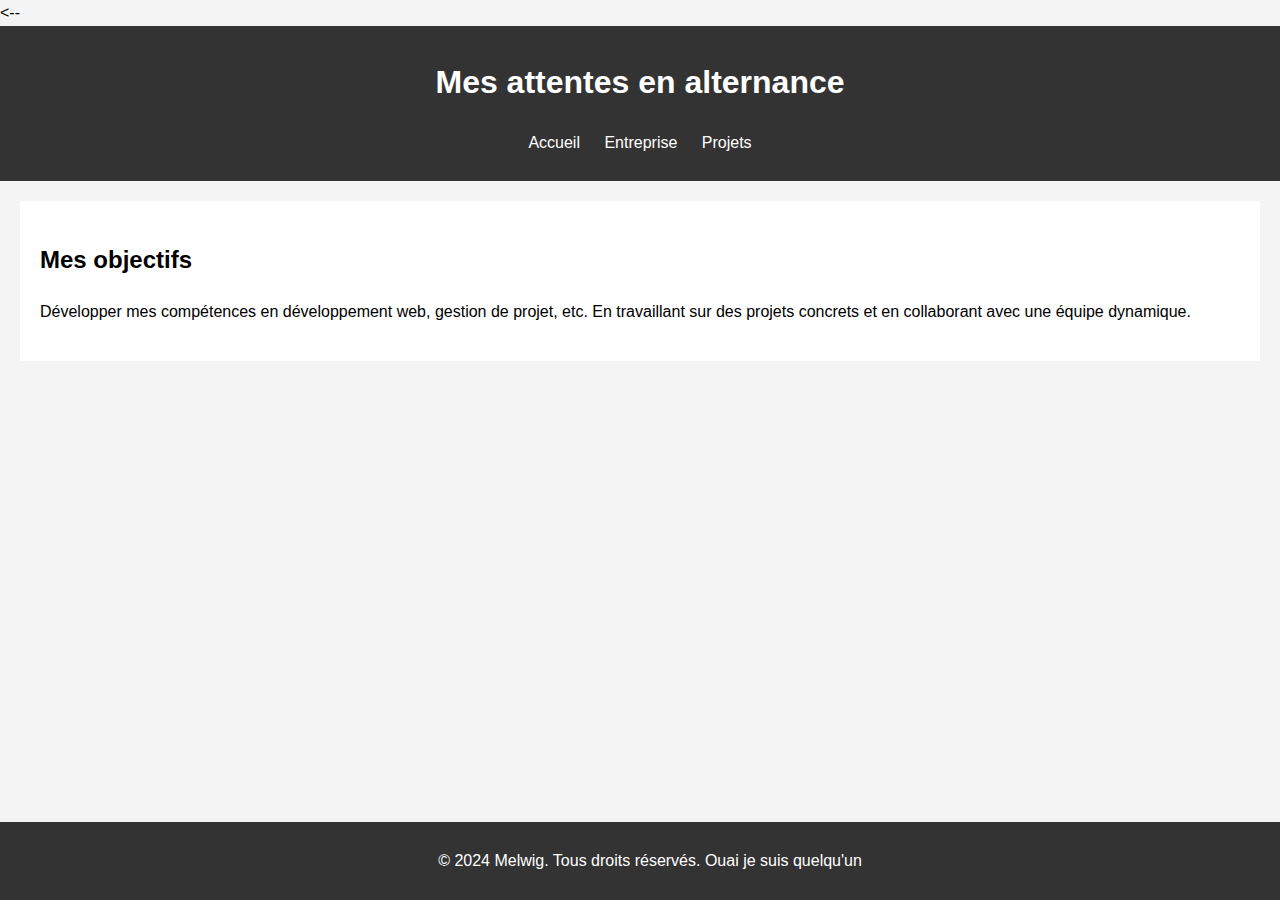
<file: B1_RESEAU/entreprise.html>
<--
<!DOCTYPE html>
<html lang="fr">
<head>
    <meta charset="UTF-8">
    <meta name="viewport" content="width=device-width, initial-scale=1.0">
    <title>Attentes en alternance</title>
    <link rel="stylesheet" href="style.css">
</head>
<body>
    <header>
        <h1>Mes attentes en alternance</h1>
        <nav>
            <ul>
                <li><a href="index.html">Accueil</a></li>
                <li><a href="entreprise.html">Entreprise</a></li>
                <li><a href="projet.html">Projets</a></li>
            </ul>
        </nav>
    </header>

    <section>
        <h2>Mes objectifs</h2>
        <p>Développer mes compétences en développement web, gestion de projet, etc. En travaillant sur des projets concrets et en collaborant avec une équipe dynamique.</p>
    </section>

    <footer>
        <p>&copy; 2024 Melwig. Tous droits réservés. Ouai je suis quelqu'un</p>
    </footer>
</body>
</html>
</file>
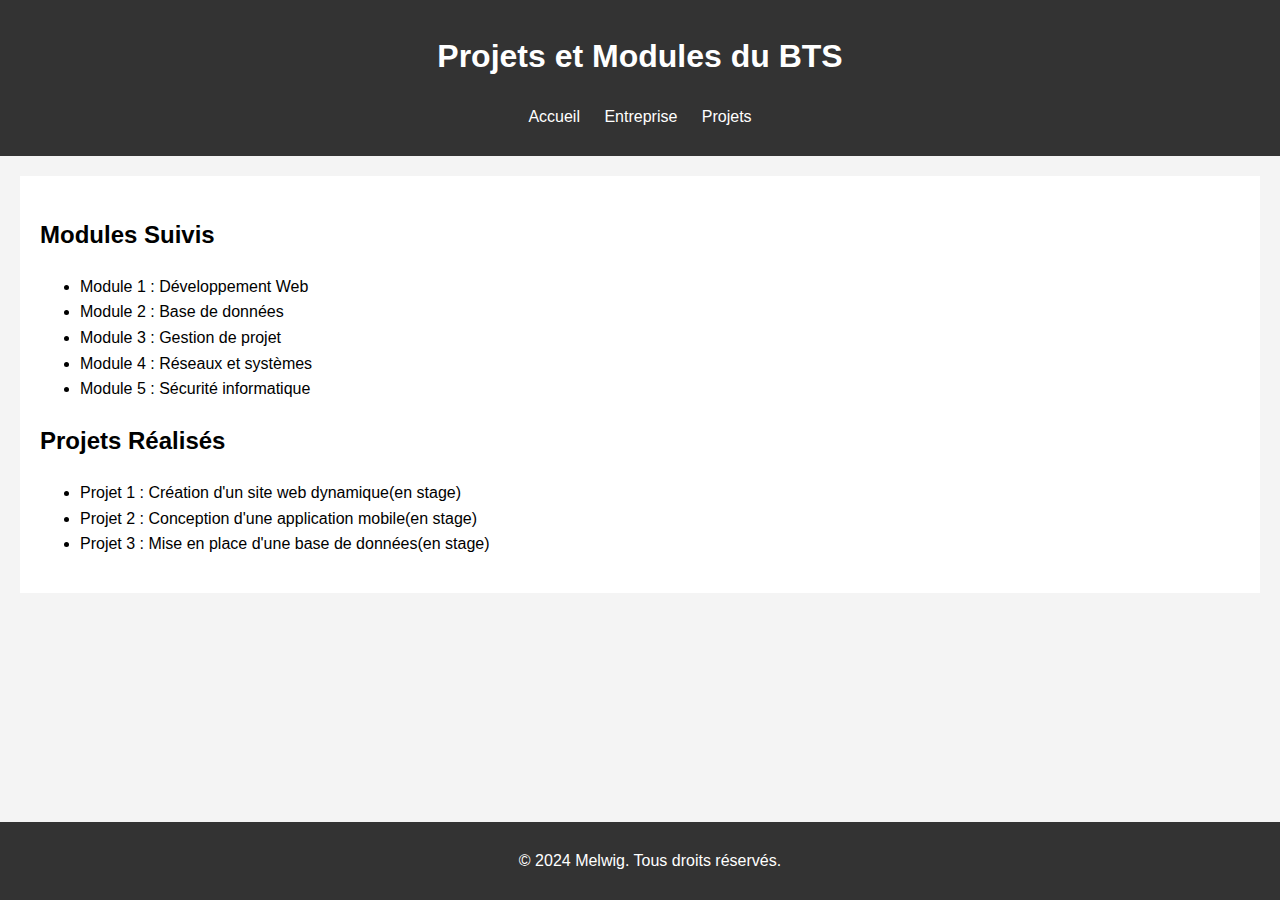
<file: B1_RESEAU/projet.html>
<!--Melwig Victor 16/09/2024-->
<!DOCTYPE html>
<html lang="fr">
<head>
    <meta charset="UTF-8">
    <meta name="viewport" content="width=device-width, initial-scale=1.0">
    <title>Projets et Modules</title>
    <link rel="stylesheet" href="style.css">
</head>
<body>
    <header>
        <h1>Projets et Modules du BTS</h1>
        <nav>
            <ul>
                <li><a href="index.html">Accueil</a></li>
                <li><a href="entreprise.html">Entreprise</a></li>
                <li><a href="projet.html">Projets</a></li>
            </ul>
        </nav>
    </header>

    <section>
        <h2>Modules Suivis</h2>
        <ul>
            <li>Module 1 : Développement Web</li>
            <li>Module 2 : Base de données</li>
            <li>Module 3 : Gestion de projet</li>
            <li>Module 4 : Réseaux et systèmes</li>
            <li>Module 5 : Sécurité informatique</li>
        </ul>

        <h2>Projets Réalisés</h2>
        <ul>
            <li>Projet 1 : Création d'un site web dynamique(en stage)</li>
            <li>Projet 2 : Conception d'une application mobile(en stage)</li>
            <li>Projet 3 : Mise en place d'une base de données(en stage)</li>
        </ul>
    </section>

    <footer>
        <p>&copy; 2024 Melwig. Tous droits réservés.</p>
    </footer>
</body>
</html>
</file>
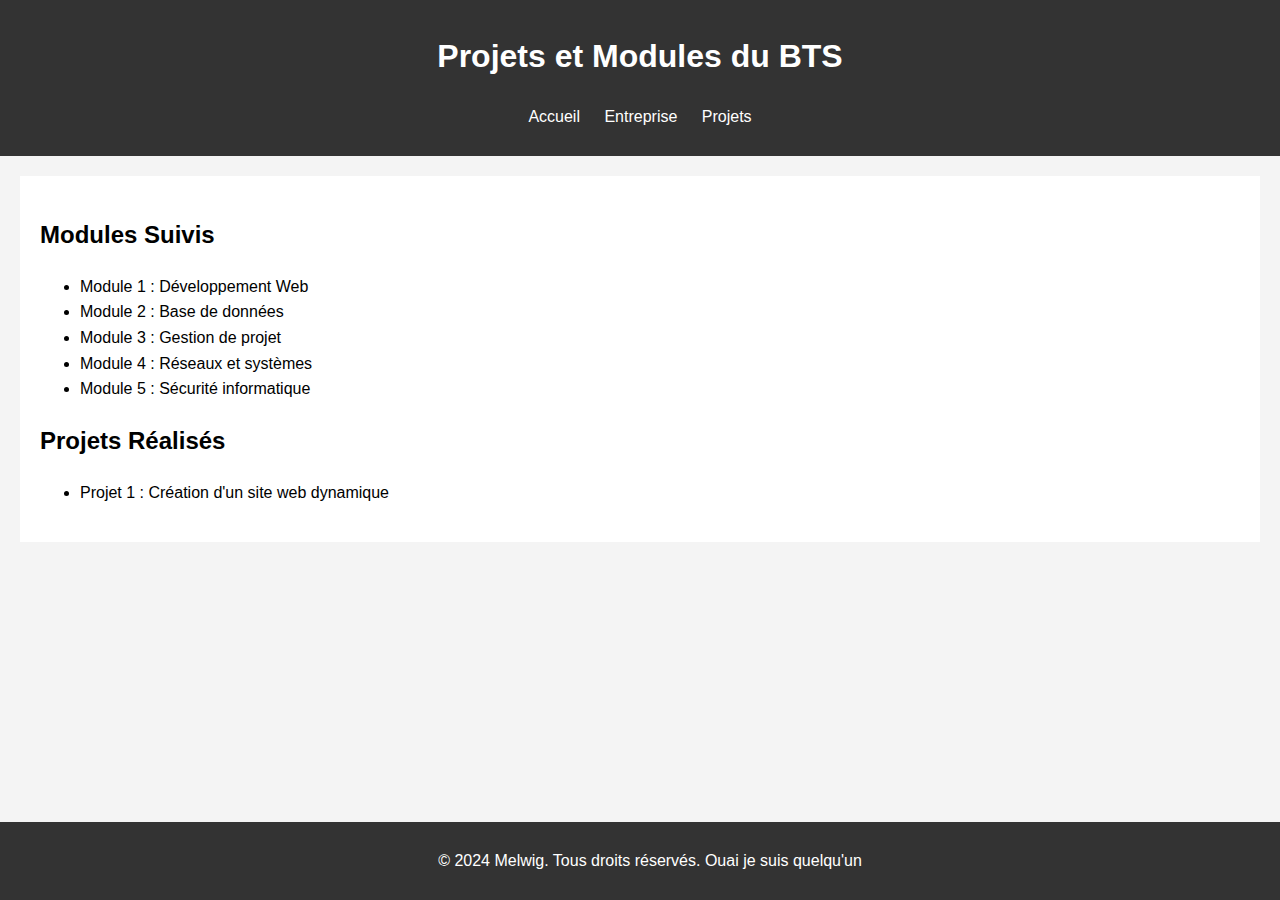
<file: B1_RESEAU/projets.html>
<!--Melwig Victor 16/09/2024-->
<!DOCTYPE html>
<html lang="fr">
<head>
    <meta charset="UTF-8">
    <meta name="viewport" content="width=device-width, initial-scale=1.0">
    <title>Projets et Modules</title>
    <link rel="stylesheet" href="style.css">
</head>
<body>
    <header>
        <h1>Projets et Modules du BTS</h1>
        <nav>
            <ul>
                <li><a href="index.html">Accueil</a></li>
                <li><a href="entreprise.html">Entreprise</a></li>
                <li><a href="projet.html">Projets</a></li>
            </ul>
        </nav>
    </header>

    <section>
        <h2>Modules Suivis</h2>
        <ul>
            <li>Module 1 : Développement Web</li>
            <li>Module 2 : Base de données</li>
            <li>Module 3 : Gestion de projet</li>
            <li>Module 4 : Réseaux et systèmes</li>
            <li>Module 5 : Sécurité informatique</li>
            <!--Ajoute d'autres modules suivis-->
        </ul>

        <h2>Projets Réalisés</h2>
        <ul>
            <li>Projet 1 : Création d'un site web dynamique</li>
        </ul>
    </section>

    <footer>
        <p>&copy; 2024 Melwig. Tous droits réservés. Ouai je suis quelqu'un</p>
    </footer>
</body>
</html>
</file>
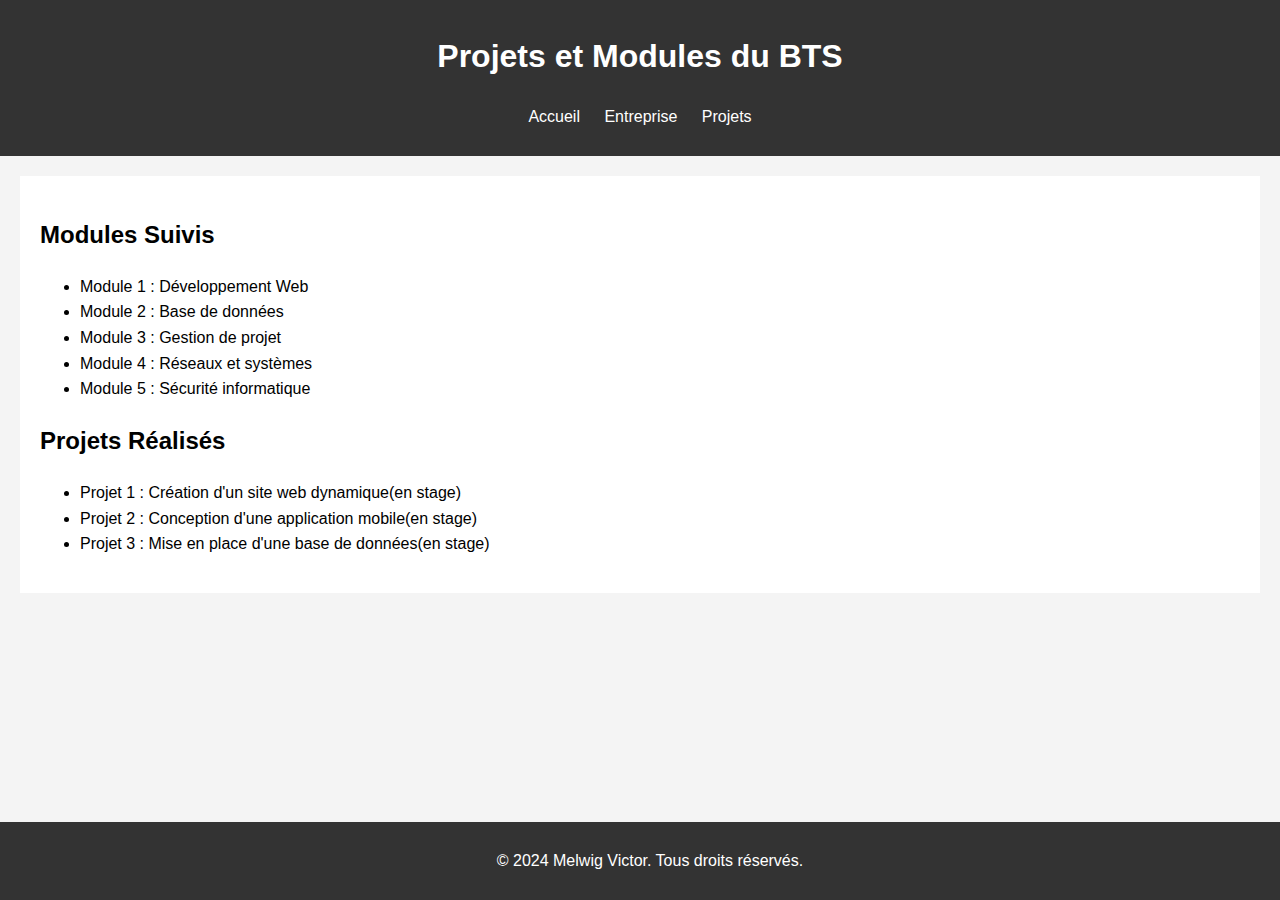
<file: Portfolio/projets.html>
<!DOCTYPE html>
<html lang="fr">
<head>
    <meta charset="UTF-8">
    <meta name="viewport" content="width=device-width, initial-scale=1.0">
    <title>Projets et Modules</title>
    <link rel="stylesheet" href="style.css">
</head>
<body>
    <header>
        <h1>Projets et Modules du BTS</h1>
        <nav>
            <ul>
                <li><a href="index.html">Accueil</a></li>
                <li><a href="entreprise.html">Entreprise</a></li>
                <li><a href="projets.html">Projets</a></li>
            </ul>
        </nav>
    </header>

    <section>
        <h2>Modules Suivis</h2>
        <ul>
            <li>Module 1 : Développement Web</li>
            <li>Module 2 : Base de données</li>
            <li>Module 3 : Gestion de projet</li>
            <li>Module 4 : Réseaux et systèmes</li>
            <li>Module 5 : Sécurité informatique</li>
        </ul>

        <h2>Projets Réalisés</h2>
        <ul>
            <li>Projet 1 : Création d'un site web dynamique(en stage)</li>
            <li>Projet 2 : Conception d'une application mobile(en stage)</li>
            <li>Projet 3 : Mise en place d'une base de données(en stage)</li>
        </ul>
    </section>

    <footer>
        <p>&copy; 2024 Melwig Victor. Tous droits réservés.</p>
    </footer>
</body>
</html>
</file>
<file: B1_RESEAU/style.css>
body {
    font-family: Arial, sans-serif;
    line-height: 1.6;
    margin: 0;
    padding: 0;
    background-color: #f4f4f4;
}

header {
    background-color: #333;
    color: #fff;
    padding: 10px 0;
    text-align: center;
}

nav ul {
    list-style: none;
    padding: 0;
}

nav ul li {
    display: inline;
    margin: 0 10px;
}

nav ul li a {
    color: #fff;
    text-decoration: none;
}

section {
    padding: 20px;
    background-color: #fff;
    margin: 20px;
}

section img {
    border-radius: 50%; /* Rendre l'image ronde */
    width: 200px;
    height: 200px;
    object-fit: cover; /* Ajuste l'image pour remplir le cercle */
    box-shadow: 0 4cqb 10px rgba(0, 0, 0, 0.2); /* Effet d'ombre autour de l'image */
}

footer {
    text-align: center;
    padding: 10px;
    background-color: #333;
    color: #fff;
    position: fixed;
    bottom: 0;
    width: 100%;
}
</file>
<file: Portfolio/style.css>
body {
    font-family: Arial, sans-serif;
    line-height: 1.6;
    margin: 0;
    padding: 0;
    background-color: #f4f4f4;
}

header {
    background-color: #333;
    color: #fff;
    padding: 10px 0;
    text-align: center;
}

nav ul {
    list-style: none;
    padding: 0;
}

nav ul li {
    display: inline;
    margin: 0 10px;
}

nav ul li a {
    color: #fff;
    text-decoration: none;
}

section {
    padding: 20px;
    background-color: #fff;
    margin: 20px;
}

section img {
    border-radius: 50%; /* Rendre l'image ronde */
    width: 200px;
    height: 200px;
    object-fit: cover; /* Ajuste l'image pour remplir le cercle */
    box-shadow: 0 4cqb 10px rgba(0, 0, 0, 0.2); /* Effet d'ombre autour de l'image */
}

footer {
    text-align: center;
    padding: 10px;
    background-color: #333;
    color: #fff;
    position: fixed;
    bottom: 0;
    width: 100%;
}
</file>
